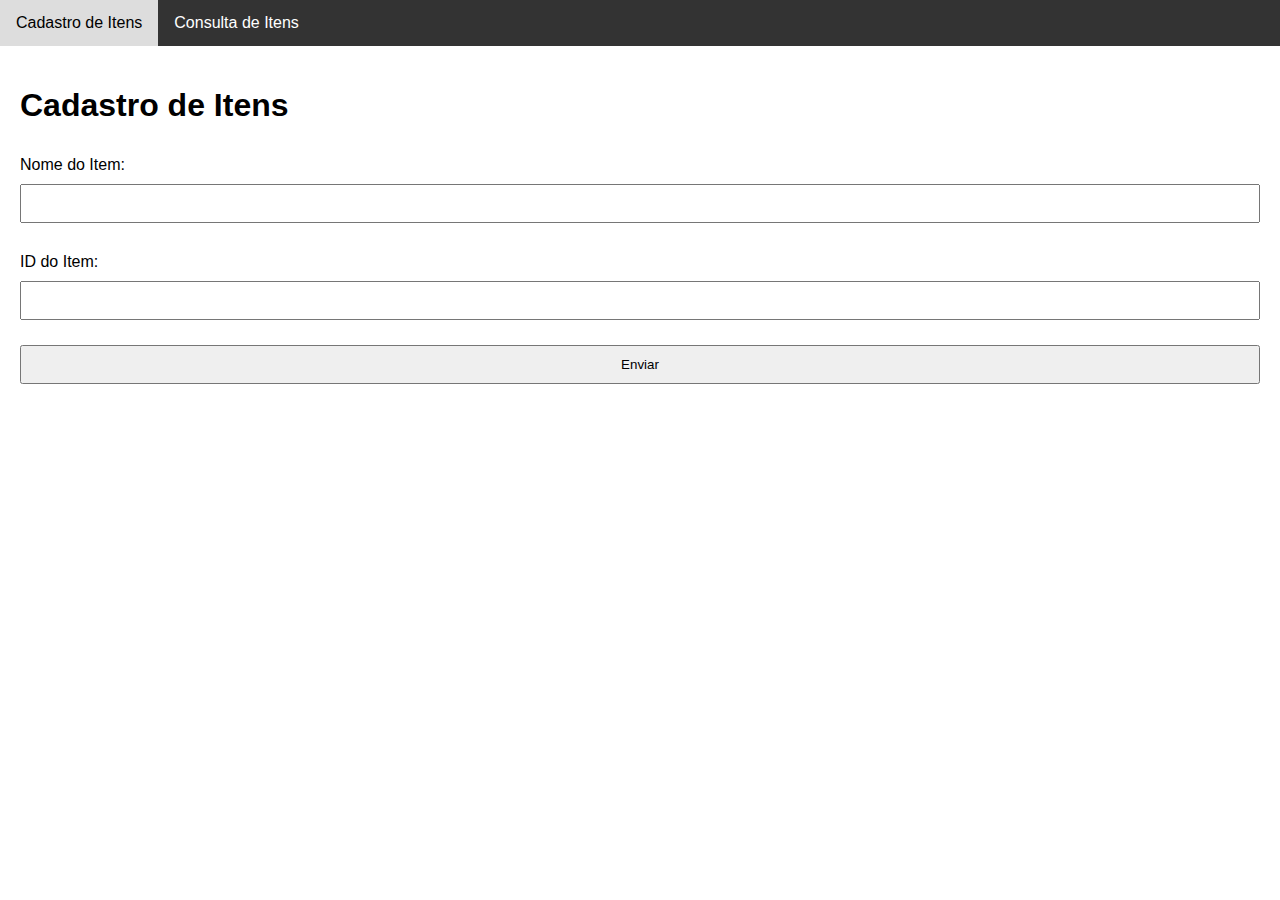
<file: index.html>
<!DOCTYPE html>
<html lang="en">
<head>
    <meta charset="UTF-8">
    <meta name="viewport" content="width=device-width, initial-scale=1.0">
    <title>Cadastro e Consulta de Itens</title>
    <link rel="stylesheet" href="styles.css">
</head>
<body>
    <nav class="navbar">
        <a href="#cadastro" id="nav-cadastro">Cadastro de Itens</a>
        <a href="#consulta" id="nav-consulta">Consulta de Itens</a>
    </nav>
    <div class="container">
        <div id="cadastro" class="screen">
            <h1>Cadastro de Itens</h1>
            <form id="cadastro-form">
                <label for="item-name">Nome do Item:</label>
                <input type="text" id="item-name" name="item-name" required>
                <label for="item-id">ID do Item:</label>
                <input type="text" id="item-id" name="item-id" required>
                <button type="submit">Enviar</button>
            </form>
        </div>
        <div id="consulta" class="screen hidden">
            <h1>Consulta de Itens</h1>
            <div id="item-list">
                <!-- Items will be populated here -->
            </div>
        </div>
        <div id="detalhes" class="screen hidden">
            <button id="back-to-list">Voltar para a Lista</button>
            <h1>Detalhes do Item</h1>
            <div id="item-details">
                <!-- Item details will be displayed here -->
            </div>
        </div>
    </div>
    <script src="scripts.js"></script>
</body>
</html>
</file>
<file: styles.css>
body {
    font-family: Arial, sans-serif;
    margin: 0;
    padding: 0;
    box-sizing: border-box;
}

.navbar {
    background-color: #333;
    overflow: hidden;
}

.navbar a {
    float: left;
    display: block;
    color: white;
    text-align: center;
    padding: 14px 16px;
    text-decoration: none;
}

.navbar a:hover {
    background-color: #ddd;
    color: black;
}

.container {
    padding: 20px;
}

.screen {
    display: none;
}

.screen.active {
    display: block;
}

.hidden {
    display: none;
}

form {
    display: flex;
    flex-direction: column;
}

label {
    margin: 10px 0 5px;
}

input, button {
    padding: 10px;
    margin: 5px 0 20px;
}

.item-row {
    display: flex;
    justify-content: space-between;
    align-items: center;
    padding: 10px 0;
}

.item-row button {
    background: none;
    border: none;
    cursor: pointer;
}

.item-row button img {
    width: 20px;
    height: 20px;
}

@media (max-width: 600px) {
    .navbar a {
        float: none;
        width: 100%;
    }
}
</file>
